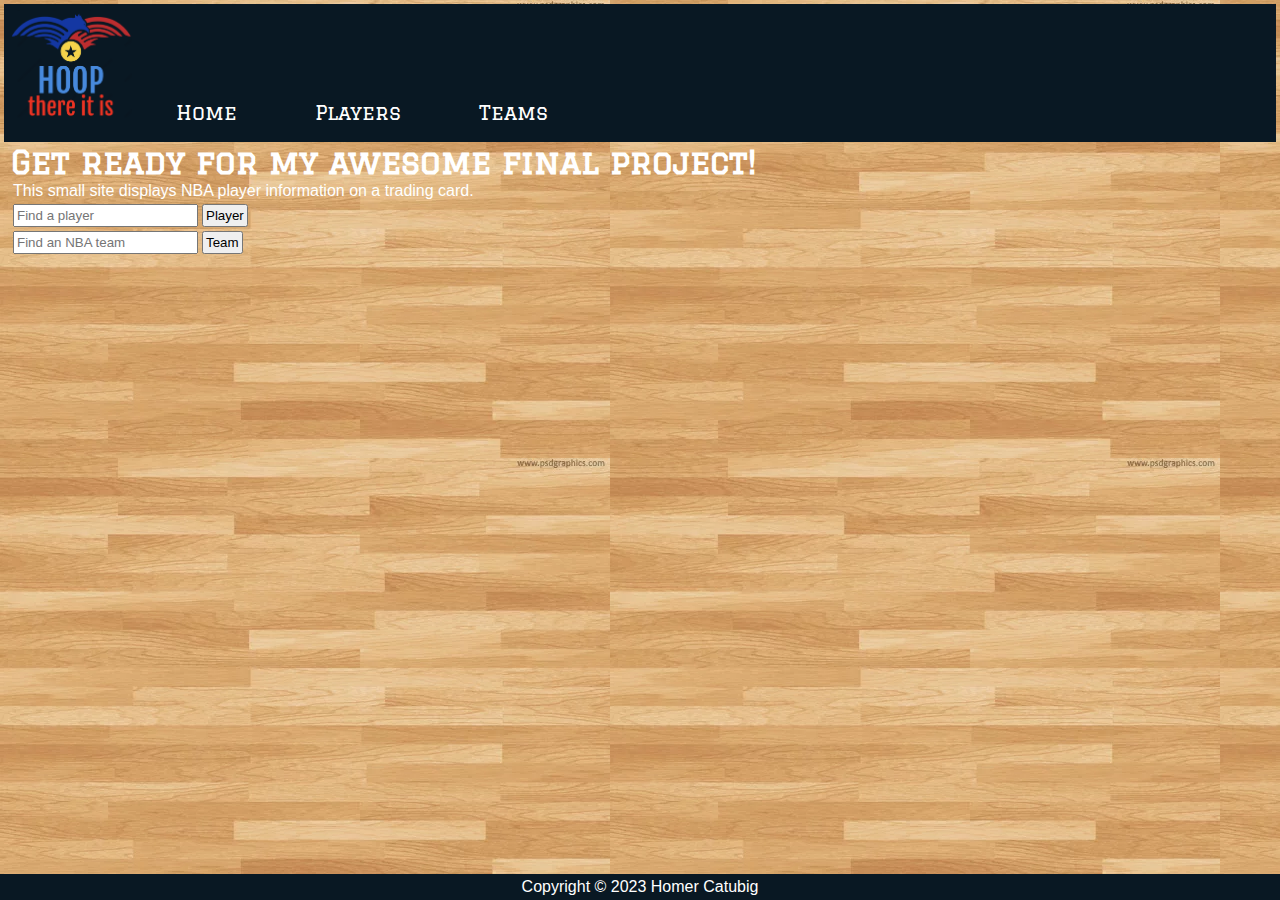
<file: index.html>
<!DOCTYPE html>
<html lang="en">
<head>
  <link rel="shortcut icon" href="#"><!-- no favicon error -->
  <meta charset="UTF-8">
  <meta name="viewport" content="width=device-width, initial-scale=1.0">
  <title>Final Project</title>
  <script src="js/axios.min.js" defer></script>
  <script src="js/main.js" defer></script>
  <link rel="stylesheet" href="css/style.css">

</head>
<body>
  <nav>  
    <ul class="navigationbar">
      <img src="images/logo1.png" id="logo" width="10%" alt="HOOP there it is">
      <li><a href="index.html">Home</a></li>
      <li><a href="index.html">Players</a></li>
      <li id="allTeams"><a href="index.html">Teams</a></li>
    </ul>
  </nav>

  <div class="main">
    <h1>Get ready for my awesome final project!</h1>
    <p>This small site displays NBA player information on a trading card.</p>
    <form id="searchPForm">
      <input type="text" id="searchPlayer" placeholder="Find a player" margin-bottom="5px">
      <button>Player</button>
    </form>
    <form id="searchTForm">
      <input type="text" id="searchTeam" placeholder="Find an NBA team" margin-bottom="5px">
      <button>Team</button>
    </form>
  </div>
</br>

  <div id="searchPResults"></div> <!-- Load Player Results -->

  <div id="searchTResults"></div> <!-- Load Team Results -->
  
  <div class="footer">
    <p>Copyright &copy; 2023 Homer Catubig</p>  
  </div>
  
</body>
</html>
</file>
<file: css/style.css>
@import url('https://fonts.googleapis.com/css2?family=Graduate&display=swap');

* {
    margin: 0;
    padding: 2px;
    box-sizing: border-box;
}

body {
    background-image: url("bg1.webp");
    background-size: auto;
}

p {
    font-family: Arial, Helvetica, sans-serif;
    font-size: medium;
}

nav {
    display: flex;
    flex-wrap: wrap;
    align-items: center;
    background-color: #091823;
    justify-content: space-between;
    overflow: auto;
    font-family: Graduate;
}

ul li {
position: relative;
margin: 0 20px;
list-style: none;
display: inline-block;
padding: 14px;
font-size: 20px;
}

ul li a{
text-decoration: none; 
cursor: pointer;
color: rgb(255, 255, 255);
}

ul li a:hover {
    background-color: rgb(254, 209, 65);
    /* background-color: rgb(129, 123, 123); */
}

#logo {
    top: auto;
}

h1 {
    margin: 0;
    padding: 0;
    box-sizing: border-box;
    font-family: 'Graduate';
    top: 2px;
}

.main {
    margin-left: 5px;
    color: white;
    /* padding: 2px; */
}

.main searchPForm {
    padding: 5px;
}

.playerRes {
    float: left;
    padding: 0 5px;
    box-shadow: 0 4px 6px 0 rgba(0, 0, 0, 1); /* this adds the "card" effect */
}

.firstName {
    font-family: Arial, Helvetica, sans-serif;
    color: black;
    font-size: 25pt;
    position: relative;
    margin-left: 15px;
    top: -100px;
    text-transform: uppercase;
}

.lastName {
    font-family: Arial, Helvetica, sans-serif;
    color: black;
    font-size: 35pt;
    position: relative;
    margin-left: 15px;
    bottom: 110px;
    text-transform: uppercase;
}

.stats {
    font-family: Arial, Helvetica, sans-serif;
    color: black;
    font-size: 16pt;
    position: relative;
    margin-left: 15px;
    top: -350px;
}

.team {
    font-family: Impact, Haettenschweiler, 'Arial Narrow Bold', sans-serif;
    color: #0038A8;
    font-size: 40pt;
    font-weight: bold;
    position: relative;
    /* margin-left: 2px; */
    bottom: 95px;
    text-transform: uppercase;
    text-align: center;
}

.teamRes {
    float: left;
    padding: 0 5px;
    box-shadow: 0 4px 6px 0 rgba(0, 0, 0, 1); /* this adds the "card" effect */
}

.teamrlt {
    float: left;
    padding: 0 5px;
    box-shadow: 0 4px 6px 0 rgba(0, 0, 0, 1); /* this adds the "card" effect */
}

.teamFN {
    font-family: Arial, Helvetica, sans-serif;
    color: #CE1126;
    font-size: 18pt;
    position: relative;
    margin-left: 15px;
    top: -315px;
}

.teamInfo {
    font-family: Arial, Helvetica, sans-serif;
    color: black;
    font-size: 14pt;
    position: relative;
    margin-left: 15px;
    top: -315px;
}

.abrv {
    font-family: Impact, Haettenschweiler, 'Arial Narrow Bold', sans-serif;
    color: #CE1126;
    font-size: 30pt;
    position: relative;
    top: -390px;
    left: 270px;
}


.footer {
    font-family: Arial, Helvetica, sans-serif;
    position: fixed;
    left: 0;
    bottom: 0;
    width: 100%;
    background-color: #091823;
    color: white;
    text-align: center;
}
</file>
